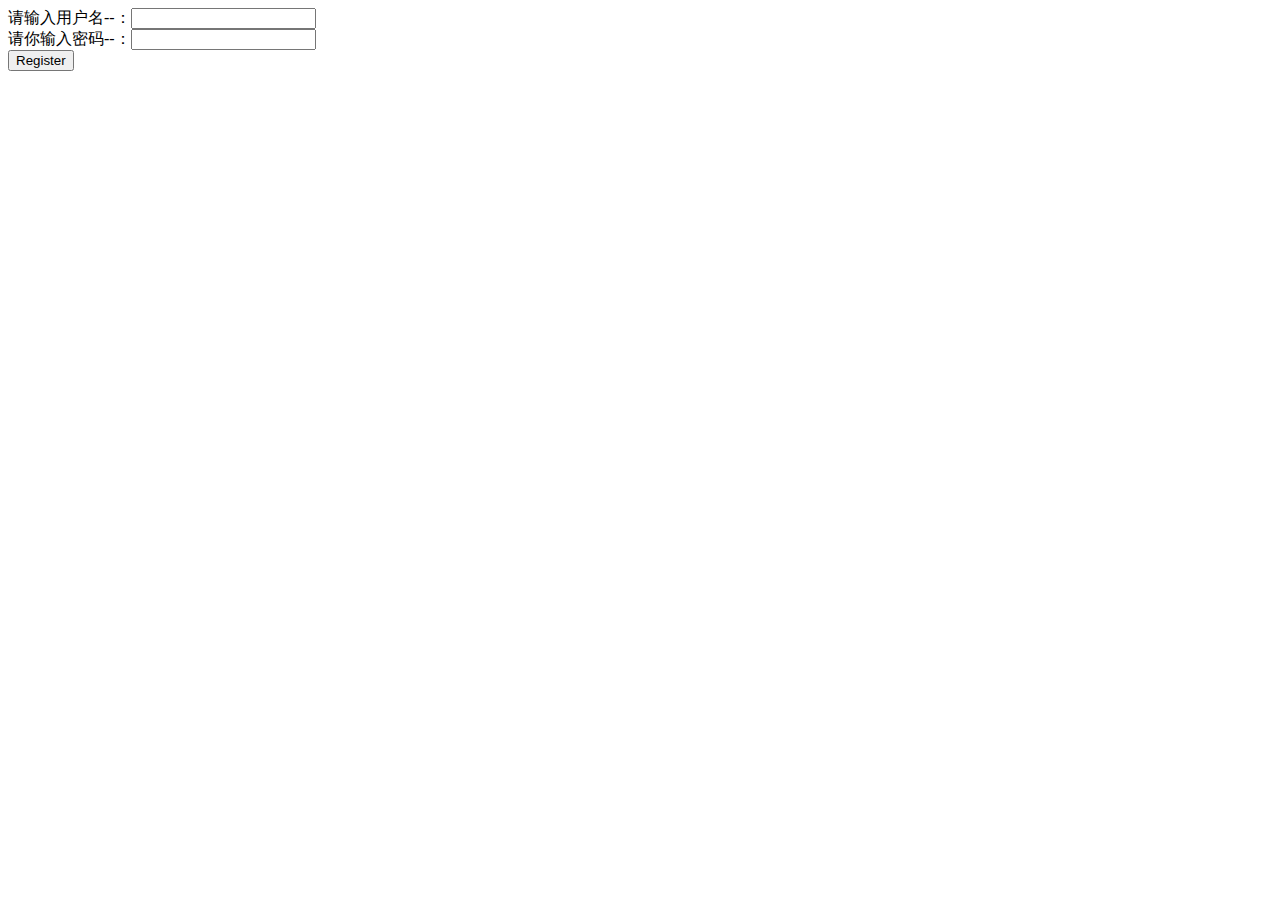
<file: src/main/resources/templates/register.html>
<!DOCTYPE html>
<html xmlns:th="http://www.thymeleaf.org">
<html lang="en">
<head>
    <meta charset="UTF-8">
    <title>register</title>
</head>
<body>

<form action="/register" method="post">
    请输入用户名--：<input type="text" name="userName" id="userName"/><br>
    请你输入密码--：<input type="password" name="passWord" id="passWord"/><br>
    <input type="submit" value="Register"/>
</form>

</body>
</html>
</file>
